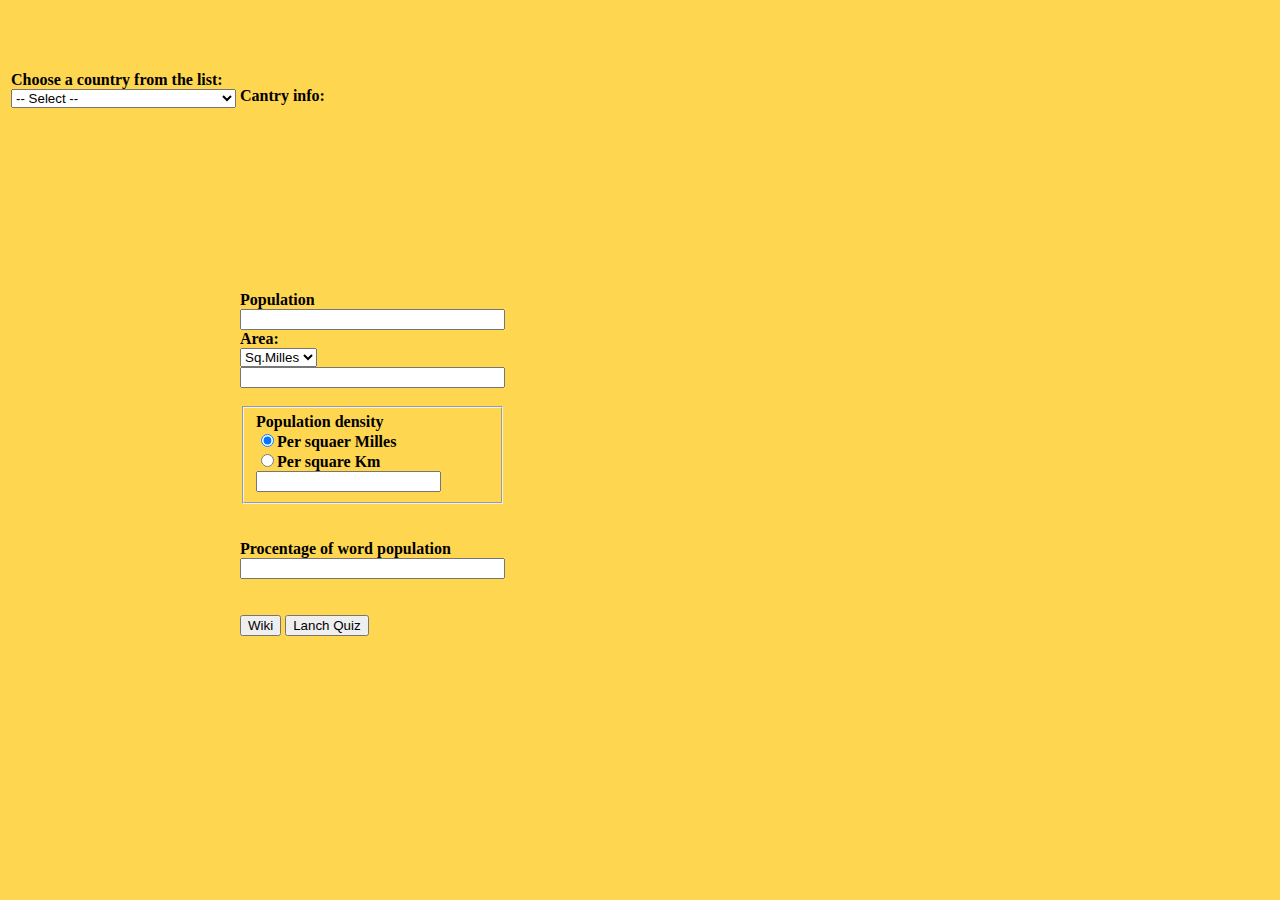
<file: Project/index.html>
<!DOCTYPE html>
<html lang="en">

<head>
	<meta charset="UTF-8">
	<meta name="viewport" content="width=device-width, initial-scale=1.0">
	<meta http-equiv="X-UA-Compatible" content="ie=edge">
	<link href="styles.css" rel="stylesheet" />
	<title>Document</title>
</head>


<body>
		<div id="space"></div>
	<form >
		<table>
			<tr>
				<th>Choose a country from the list:
					<div class="dropdown">
						<select id="countries" onchange="displayCountryData(this)">
							<option value="">-- Select --</option>
						</select>
					</div>
				</th>
				<th>
					<div class="info">Cantry info:  <a  id="names"></a>
						<br>
						<br>
						<p id="flag" class="flag"></p>
						<!-- <div style="border:1px solid black" id="myTable";
							<p id="flag" class="flag"></p>
						</div> -->
						<br>
						<br>Population
						<br>
						<input type="text" size="30" id="population" name=" Population">
						<br>Area:
						<br>
						<select name="mesures" id="mesures" onchange="displayCountryAreea()">
							<option value="SqMilles">Sq.Milles</option>
							<option value="Km">Sq.Km</option>
						</select>
						<br>
						<input type="text" size="30" id="Area" name="Area">
						<br>
						<br>
						<fieldset>Population density
							<br>
							<input type="radio" name="size" id="milles" checked onchange=" displayCountryDensity()">Per squaer Milles
							<br>
							<input type="radio" name="size" id="KM2" onchange="displayCountryDensity()">Per square Km
							<br>
							<input type="text" id="density" name=" Population">
							<br>
						</fieldset>
						<br>
						<br>Procentage of word population
						<br>
						<input type="text" size="30" id="Procentage" name="Procentage">
						<br>
						<br>
						<br>
						<button id="Wiki" onclick="launchWiki()">Wiki</button>
						<button id="LanchQuiz">Lanch Quiz</button>
					</div>
				</th>
			</tr>
		</table>
		<script src="script.js"></script>
	</form>
</body>
</html>
</file>
<file: Project/styles.css>
body{
    
    background-color: rgb(255, 214, 80);
    color: black;
}
/*div {
    height: 200px;
    width: 50%;
    background-color: powderblue;
  }*/
   .flag{
    width: 1px;
    height: 100px;
  
  }
  th {
    text-align: left;
  }
  .dropdown{
     padding-bottom:12.4cm;

  }
 .info{
   padding-top:2cm;
 }
</file>
